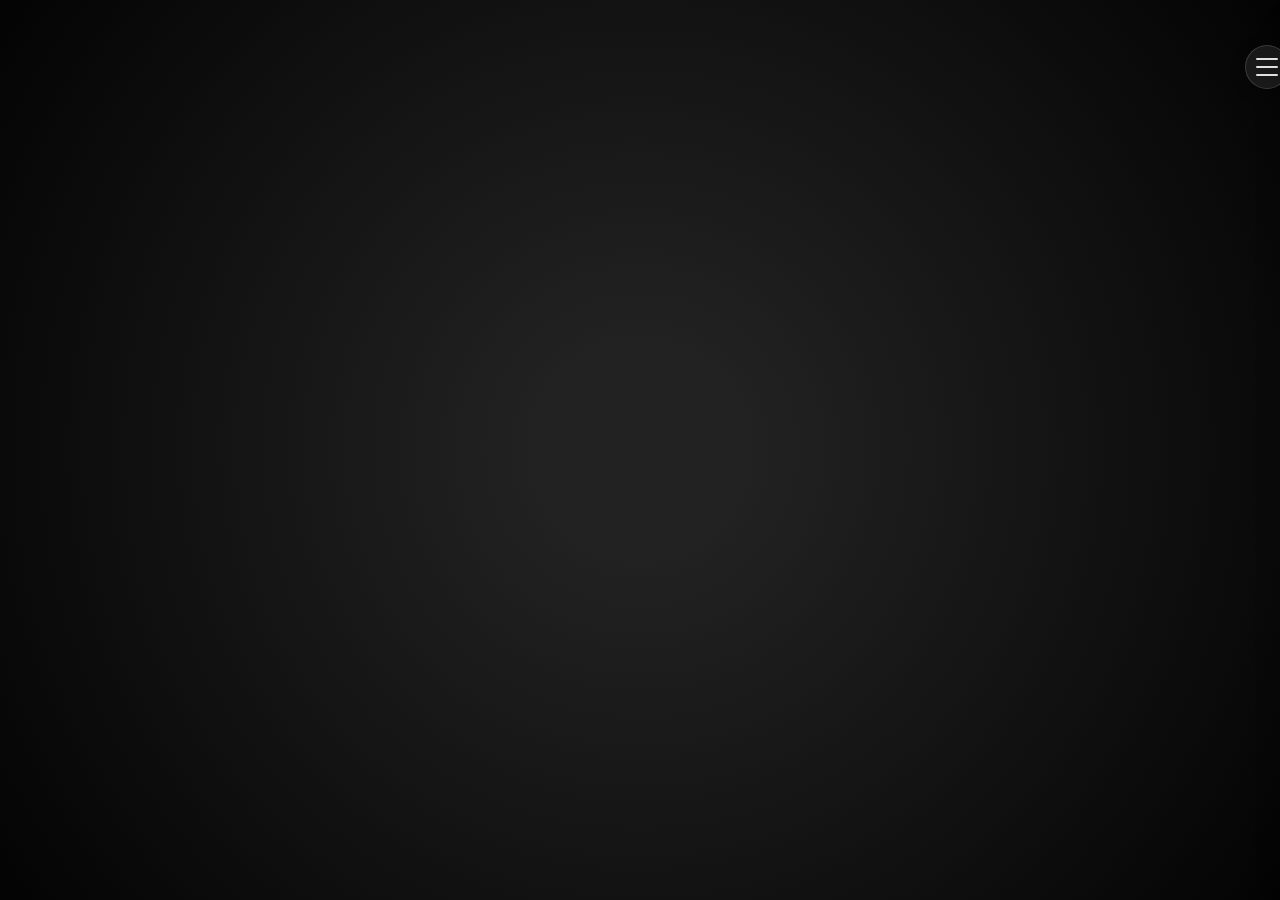
<file: index.html>
<!DOCTYPE html>
<html lang="ar" dir="rtl">
<head>
    <meta charset="UTF-8">
    <meta name="viewport" content="width=device-width, initial-scale=1.0">
    <meta name="description" content="تطبيق رسم ماندالا متوهجة تفاعلي يسمح لك بإنشاء أعمال فنية ساحرة بسهولة.">
    <title>SILK-ART</title>
    <link rel="stylesheet" href="style.css">
    <link href="https://fonts.googleapis.com/css2?family=Cairo:wght@400;600&display=swap" rel="stylesheet">
</head>
<body>
    <div class="app">
        <div class="canvas-container">
            <canvas id="bgCanvas"></canvas>
            <canvas id="drawCanvas"></canvas>
        </div>

        <div class="controls hidden" id="sidebar">
            <button class="toggle-btn" id="toggleBtn" title="إخفاء/إظهار القائمة">
                <div class="bar bar1"></div>
                <div class="bar bar2"></div>
                <div class="bar bar3"></div>
            </button>

            <h3><svg xmlns="http://www.w3.org/2000/svg" width="24" height="24" viewBox="0 0 24 24" fill="none" stroke="currentColor" stroke-width="2" stroke-linecap="round" stroke-linejoin="round" style="vertical-align: middle; margin-left: 8px;"><path d="M12 3a6 6 0 0 0 9 9 9 9 0 1 1-9-9Z"></path></svg> إعدادات الرسم</h3>
            
            <div class="preview" id="brushPreview"></div>
            
            <div class="row">
                <label for="sym">التكرار</label>
                <input id="sym" type="range" min="1" max="20" value="6">
                <span class="value" id="symVal">6</span>
            </div>
            
            <div class="row">
                <label for="size">سمك الخط</label>
                <input id="size" type="range" min="0.5" max="30" step="0.5" value="2">
                <span class="value" id="sizeVal">2.0</span>
            </div>
            
            <div class="row">
                <label for="glow">التوهج</label>
                <input id="glow" type="range" min="0" max="60" value="10"> <span class="value" id="glowVal">10</span>
            </div>

            <div class="row">
                <label for="fade">الشفافية</label>
                <input id="fade" type="range" min="0" max="1" step="0.01" value="0">
                <span class="value" id="fadeVal">0.00</span>
            </div>
            
            <div class="row">
                <label for="gradSpeed">تدرج متحرك</label>
                <input id="gradSpeed" type="range" min="0" max="5" step="0.1" value="0.5">
                <span class="value" id="gradVal">0.5</span>
            </div>
            
            <div class="row">
                <label for="col">اللون</label>
                <input id="col" type="color" value="#00ffff">
                <button id="random" class="small" title="لون عشوائي">🎲</button>
            </div>
            
            <div class="row">
                <button id="undo" class="action-button" title="تراجع عن آخر خطوة">تراجع</button>
                <button id="clear" class="action-button" title="مسح كل الرسم">مسح</button>
                <button id="save" class="action-button" title="حفظ الرسمة كصورة">حفظ</button>
            </div>
            
            <div class="footer">
                إسحب وارسم — الشكل يتكرر تلقائيًا
                <div>by <strong>ELMOSHY</strong></div>
            </div>
        </div>
    </div>

    <script src="script.js" defer></script>
</body>
</html>
</file>
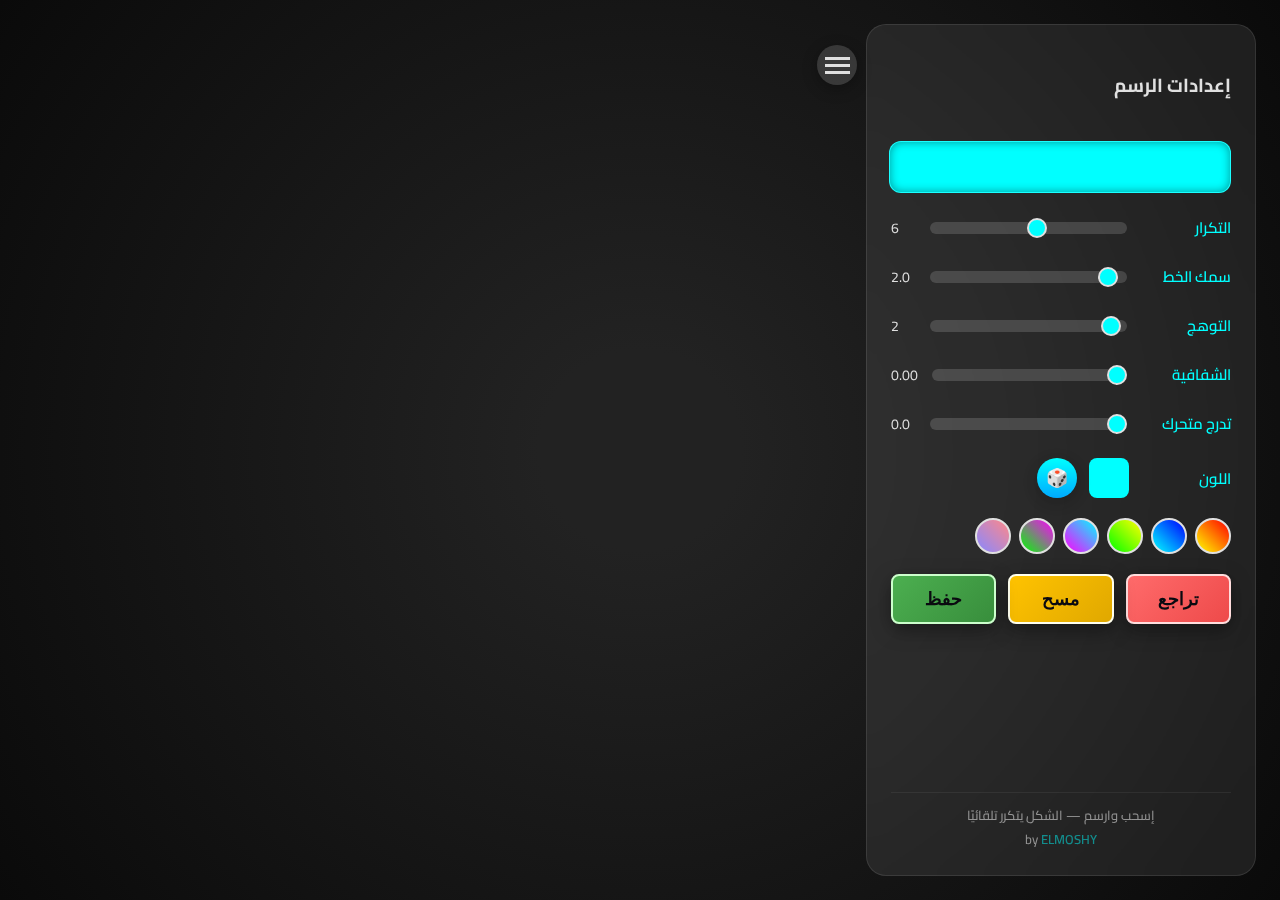
<file: art.html>
<!DOCTYPE html>
<html lang="ar" dir="rtl">
<head>
    <meta charset="UTF-8">
    <meta name="viewport" content="width=device-width, initial-scale=1.0">
    <title>فن الأضواء الساحرة</title>
    <link href="https://fonts.googleapis.com/css2?family=Cairo:wght@400;600&display=swap" rel="stylesheet">
    <style>
        :root {
            --bg: #0A0A10;
            --panel: rgba(255, 255, 255, 0.08);
            --glass: rgba(255, 255, 255, 0.15);
            --text: #E0E0E0;
            --accent: #00ffff;
            font-family: "Cairo", sans-serif;
        }
        html, body {
            height: 100%;
            margin: 0;
            background-color: var(--bg);
            color: var(--text);
            overflow: hidden;
        }
        .app {
            position: relative;
            height: 100vh;
            width: 100%;
            padding: 0;
        }
        .canvas-container {
            position: absolute;
            top: 0;
            left: 0;
            right: 0;
            bottom: 0;
            border-radius: 0;
            overflow: hidden;
            box-shadow: 0 12px 40px rgba(0, 0, 0, 0.6);
            touch-action: none;
        }
        canvas {
            position: absolute;
            top: 0;
            left: 0;
            width: 100%;
            height: 100%;
            display: block;
        }
        .controls {
            position: fixed;
            top: 24px;
            bottom: 24px;
            right: 24px;
            width: 340px;
            padding: 24px;
            border-radius: 20px;
            background: var(--panel);
            backdrop-filter: blur(12px);
            display: flex;
            flex-direction: column;
            gap: 20px;
            z-index: 10;
            border: 1px solid rgba(255, 255, 255, 0.1);
            transition: transform 0.4s ease, width 0.4s ease;
        }
        .controls.hidden {
            transform: translateX(calc(100% + 24px));
        }
        .toggle-btn {
            position: absolute;
            top: 20px;
            left: -50px;
            width: 40px;
            height: 40px;
            border-radius: 50%;
            border: none;
            cursor: pointer;
            background: var(--glass);
            color: var(--text);
            font-weight: bold;
            font-size: 20px;
            transition: all 0.3s;
            box-shadow: 0 4px 15px rgba(0, 0, 0, 0.3);
            display: flex;
            align-items: center;
            justify-content: center;
            padding: 0; /* إضافة: لإزالة أي مسافة داخلية */
            flex-direction: column; /* إضافة: لتنسيق أشرطة الهامبرغر */
        }
        .toggle-btn:hover {
            background: rgba(255, 255, 255, 0.25);
        }
        .bar {
            width: 25px;
            height: 3px;
            background-color: var(--text);
            margin: 2px 0;
            transition: all 0.4s ease;
        }
        .row {
            display: flex;
            gap: 12px;
            align-items: center;
            flex-wrap: wrap;
        }
        label {
            font-size: 15px;
            font-weight: 600;
            min-width: 90px;
            color: var(--accent);
        }
        input[type=range] {
            flex: 1;
            -webkit-appearance: none;
            height: 12px;
            background: var(--glass);
            border-radius: 6px;
            outline: none;
        }
        input[type=range]::-webkit-slider-thumb {
            -webkit-appearance: none;
            width: 20px;
            height: 20px;
            border-radius: 50%;
            background: var(--accent);
            border: 2px solid var(--text);
            cursor: pointer;
            transition: all 0.2s;
        }
        input[type=range]::-webkit-slider-thumb:hover {
            transform: scale(1.1);
            background: #fff;
        }
        .value {
            font-size: 14px;
            min-width: 25px;
            text-align: left;
            color: var(--text);
        }
        input[type=color] {
            -webkit-appearance: none;
            border: none;
            background: transparent;
            width: 40px;
            height: 40px;
            cursor: pointer;
            padding: 0;
        }
        input[type=color]::-webkit-color-swatch-wrapper {
            padding: 0;
        }
        input[type=color]::-webkit-color-swatch {
            border: none;
            border-radius: 8px;
        }
        button {
            background: linear-gradient(180deg, var(--accent), #00aaff);
            color: var(--bg);
            border: none;
            padding: 10px 16px;
            border-radius: 12px;
            font-weight: 600;
            cursor: pointer;
            font-size: 14px;
            transition: all 0.3s;
            box-shadow: 0 4px 15px rgba(0, 0, 0, 0.2);
        }
        button:hover {
            background: linear-gradient(180deg, #00ffff, #00aaff);
            transform: translateY(-3px);
            box-shadow: 0 6px 20px rgba(0, 0, 0, 0.3);
        }
        .action-button {
            flex: 1;
            padding: 12px 10px;
            text-align: center;
            border-radius: 8px;
            height: auto;
            width: auto;
            font-size: 18px;
            font-weight: bold;
            color: var(--bg);
            background: linear-gradient(135deg, #00d4ff, #0994cc);
            border: 2px solid var(--text);
            box-shadow: 0 6px 20px rgba(0, 0, 0, 0.4);
        }
        .action-button:hover {
            transform: translateY(-5px) scale(1.02);
            background: linear-gradient(135deg, #00eaff, #0acaff);
            box-shadow: 0 8px 25px rgba(0, 0, 0, 0.5);
        }
        #undo.action-button { background: linear-gradient(135deg, #ff6b6b, #ee4a4a); border-color: #fdd; }
        #clear.action-button { background: linear-gradient(135deg, #ffc300, #e0a800); border-color: #ffe;}
        #save.action-button { background: linear-gradient(135deg, #4CAF50, #388E3C); border-color: #cfc; }
        .small {
            width: 40px;
            height: 40px;
            padding: 0;
            font-size: 18px;
            border-radius: 50%;
        }
        .preview {
            width: 100%;
            height: 50px;
            border-radius: 12px;
            background: var(--glass);
            box-shadow: inset 0 0 10px rgba(0, 0, 0, 0.4);
            border: 1px solid rgba(255, 255, 255, 0.1);
        }
        .palettes {
            display: flex;
            gap: 8px;
            flex-wrap: wrap;
        }
        .palette {
            width: 32px;
            height: 32px;
            border-radius: 50%;
            cursor: pointer;
            border: 2px solid var(--text);
            transition: transform 0.2s, box-shadow 0.2s;
        }
        .palette:hover {
            transform: scale(1.1);
            box-shadow: 0 0 10px var(--accent);
        }
        .footer {
            margin-top: auto;
            font-size: 13px;
            opacity: 0.6;
            text-align: center;
            padding-top: 10px;
            border-top: 1px solid rgba(255, 255, 255, 0.1);
        }
        .footer strong {
            color: var(--accent);
            font-weight: 600;
            opacity: 0.8;
        }

        /* --- تعديلات Mobile Responsive --- */
        @media (max-width: 768px) {
            .controls {
                width: 90vw;
                right: 5vw;
                left: auto;
                top: 10px;
                bottom: 10px;
                padding: 16px;
                transform: translateX(0);
                transition: transform 0.4s ease;
            }
            .controls.hidden {
                transform: translateX(100vw);
            }
            .toggle-btn {
                position: fixed;
                top: 20px;
                right: 20px;
                left: auto;
                z-index: 11;
                background: var(--glass);
                box-shadow: 0 4px 15px rgba(0, 0, 0, 0.3);
                transition: transform 0.4s ease;
                display: flex;
                align-items: center;
                justify-content: center;
                padding: 0;
            }
            /* إخفاء شريط الهامبرغر عند فتح القائمة */
            .controls:not(.hidden) .toggle-btn {
                transform: translateX(calc(100% + 24px)); /* إخفاء الزرار مع القائمة */
            }
        }
    </style>
</head>
<body>
    <div class="app">
        <div class="canvas-container">
            <canvas id="bgCanvas"></canvas>
            <canvas id="drawCanvas"></canvas>
        </div>

        <div class="controls" id="sidebar">
            <button class="toggle-btn" id="toggleBtn">
                <div class="bar"></div>
                <div class="bar"></div>
                <div class="bar"></div>
            </button>
            <h3>إعدادات الرسم</h3>
            <div class="preview" id="brushPreview"></div>
            <div class="row">
                <label>التكرار</label>
                <input id="sym" type="range" min="1" max="12" value="6">
                <span class="value" id="symVal">6</span>
            </div>
            <div class="row">
                <label>سمك الخط</label>
                <input id="size" type="range" min="0.5" max="30" step="0.5" value="2">
                <span class="value" id="sizeVal">2</span>
            </div>
            <div class="row">
                <label>التوهج</label>
                <input id="glow" type="range" min="0" max="60" value="2">
                <span class="value" id="glowVal">2</span>
            </div>
            <div class="row">
                <label>الشفافية</label>
                <input id="fade" type="range" min="0" max="1" step="0.01" value="0">
                <span class="value" id="fadeVal">0.00</span>
            </div>
            <div class="row">
                <label>تدرج متحرك</label>
                <input id="gradSpeed" type="range" min="0" max="5" step="0.1" value="0">
                <span class="value" id="gradVal">0.0</span>
            </div>
            <div class="row">
                <label>اللون</label>
                <input id="col" type="color" value="#00ffff">
                <button id="random" class="small">🎲</button>
            </div>
            <div class="palettes">
                <div class="palette" style="background:linear-gradient(45deg,#ff0,#f00);" data-colors="#ff0,#f00"></div>
                <div class="palette" style="background:linear-gradient(45deg,#0ff,#00f);" data-colors="#0ff,#00f"></div>
                <div class="palette" style="background:linear-gradient(45deg,#0f0,#ff0);" data-colors="#0f0,#ff0"></div>
                <div class="palette" style="background:linear-gradient(45deg,#f0f,#0ff);" data-colors="#f0f,#0ff"></div>
                <div class="palette" style="background:linear-gradient(45deg,#0f0,#f0f);" data-colors="#0f0,#f0f"></div>
                <div class="palette" style="background:linear-gradient(45deg,#88f,#f88);" data-colors="#88f,#f88"></div>
            </div>
            <div class="row">
                <button id="undo" class="action-button">تراجع</button>
                <button id="clear" class="action-button">مسح</button>
                <button id="save" class="action-button">حفظ</button>
            </div>
            <div class="footer">
                إسحب وارسم — الشكل يتكرر تلقائيًا
                <div>by <strong>ELMOSHY</strong></div>
            </div>
        </div>
    </div>

    <script>
        document.addEventListener('DOMContentLoaded', () => {
            const bgCanvas = document.getElementById("bgCanvas");
            const bgCtx = bgCanvas.getContext("2d");
            const drawCanvas = document.getElementById("drawCanvas");
            const drawCtx = drawCanvas.getContext("2d");

            const sidebar = document.getElementById("sidebar");
            const toggleBtn = document.getElementById("toggleBtn");
            const controls = {
                sym: document.getElementById('sym'),
                symVal: document.getElementById('symVal'),
                size: document.getElementById('size'),
                sizeVal: document.getElementById('sizeVal'),
                glow: document.getElementById('glow'),
                glowVal: document.getElementById('glowVal'),
                fade: document.getElementById('fade'),
                fadeVal: document.getElementById('fadeVal'),
                gradSpeed: document.getElementById('gradSpeed'),
                gradVal: document.getElementById('gradVal'),
                color: document.getElementById('col'),
                preview: document.getElementById('brushPreview'),
                clearBtn: document.getElementById('clear'),
                undoBtn: document.getElementById('undo'),
                saveBtn: document.getElementById('save'),
                randomBtn: document.getElementById('random'),
                palettes: document.querySelectorAll(".palette")
            };

            const state = {
                drawing: false,
                pointerId: null,
                lastPoints: [],
                paths: [],
                dpr: window.devicePixelRatio || 1,
                sidebarVisible: true,
                gradShift: 0,
                settings: {
                    symmetry: parseInt(controls.sym.value),
                    size: parseFloat(controls.size.value),
                    glow: parseInt(controls.glow.value),
                    fadeAlpha: parseFloat(controls.fade.value),
                    color: controls.color.value,
                    gradSpeed: parseFloat(controls.gradSpeed.value)
                }
            };

            function updateUI() {
                controls.symVal.textContent = state.settings.symmetry;
                controls.sizeVal.textContent = state.settings.size.toFixed(1);
                controls.glowVal.textContent = state.settings.glow;
                controls.fadeVal.textContent = state.settings.fadeAlpha.toFixed(2);
                controls.gradVal.textContent = state.settings.gradSpeed.toFixed(1);
                controls.preview.style.background = state.settings.color;
            }

            function resizeCanvas() {
                const r = drawCanvas.parentElement.getBoundingClientRect();
                [bgCanvas, drawCanvas].forEach(c => {
                    c.width = r.width * state.dpr;
                    c.height = r.height * state.dpr;
                });
                bgCtx.setTransform(state.dpr, 0, 0, state.dpr, 0, 0);
                drawCtx.setTransform(state.dpr, 0, 0, state.dpr, 0, 0);

                const g = bgCtx.createRadialGradient(r.width/2, r.height/2, 100, r.width/2, r.height/2, r.width/1.2);
                g.addColorStop(0, "#222");
                g.addColorStop(1, "#000");
                bgCtx.fillStyle = g;
                bgCtx.fillRect(0, 0, bgCanvas.width, bgCanvas.height);

                redrawAll();
            }

            function drawPath(points, s) {
                if (points.length < 2) return;
                const w = drawCanvas.width / state.dpr;
                const h = drawCanvas.height / state.dpr;
                const cx = w / 2, cy = h / 2;
                drawCtx.lineCap = 'round';
                drawCtx.lineJoin = 'round';
                drawCtx.lineWidth = s.size;
                
                drawCtx.globalAlpha = 1 - s.fadeAlpha;

                let color = s.color;
                if (s.gradSpeed > 0) {
                    state.gradShift += s.gradSpeed;
                    const g = drawCtx.createLinearGradient(0, 0, w, 0);
                    g.addColorStop(0, `hsl(${ (state.gradShift) % 360 },80%,60%)`);
                    g.addColorStop(1, `hsl(${ (state.gradShift + 120) % 360 },80%,60%)`);
                    color = g;
                }

                drawCtx.strokeStyle = color;
                drawCtx.shadowColor = s.color;
                drawCtx.shadowBlur = s.glow;
                drawCtx.globalCompositeOperation = 'lighter';

                for (let i = 0; i < s.symmetry; i++) {
                    const angle = i * 2 * Math.PI / s.symmetry;

                    drawCtx.save();
                    drawCtx.translate(cx, cy);
                    drawCtx.rotate(angle);
                    drawCtx.translate(-cx, -cy);
                    drawCtx.beginPath();
                    drawCtx.moveTo(points[0].x, points[0].y);
                    for (let j = 1; j < points.length; j++) {
                        const midx = (points[j-1].x + points[j].x) / 2;
                        const midy = (points[j-1].y + points[j].y) / 2;
                        drawCtx.quadraticCurveTo(points[j-1].x, points[j-1].y, midx, midy);
                    }
                    drawCtx.stroke();
                    drawCtx.restore();

                    drawCtx.save();
                    drawCtx.translate(cx, cy);
                    drawCtx.rotate(angle);
                    drawCtx.scale(-1, 1);
                    drawCtx.translate(-cx, -cy);
                    drawCtx.beginPath();
                    drawCtx.moveTo(points[0].x, points[0].y);
                    for (let j = 1; j < points.length; j++) {
                        const midx = (points[j-1].x + points[j].x) / 2;
                        const midy = (points[j-1].y + points[j].y) / 2;
                        drawCtx.quadraticCurveTo(points[j-1].x, points[j-1].y, midx, midy);
                    }
                    drawCtx.stroke();
                    drawCtx.restore();
                }
                drawCtx.globalCompositeOperation = 'source-over';
                
                drawCtx.globalAlpha = 1;
            }

            function redrawAll() {
                drawCtx.clearRect(0, 0, drawCanvas.width, drawCanvas.height);
                for (const p of state.paths) {
                    drawPath(p.points, p.settings);
                }
            }

            function mainLoop() {
                if (state.drawing && state.lastPoints.length > 1) {
                    drawPath(state.lastPoints, state.settings);
                }
                requestAnimationFrame(mainLoop);
            }

            function setupEventHandlers() {
                toggleBtn.onclick = () => {
                    sidebar.classList.toggle("hidden");
                };

                Object.keys(controls).forEach(key => {
                    if (controls[key] && controls[key].type === 'range') {
                        controls[key].oninput = e => {
                            const value = parseFloat(e.target.value);
                            if (key === 'sym') {
                                state.settings.symmetry = parseInt(value);
                            } else if (key === 'fade') {
                                state.settings.fadeAlpha = value;
                            } else {
                                state.settings[key] = value;
                            }
                            updateUI();
                        };
                    }
                });
                
                controls.color.oninput = e => { state.settings.color = e.target.value; updateUI(); };

                controls.clearBtn.onclick = () => {
                    state.paths = [];
                    drawCtx.clearRect(0, 0, drawCanvas.width, drawCanvas.height);
                };

                controls.undoBtn.onclick = () => {
                    state.paths.pop();
                    redrawAll();
                };

                controls.saveBtn.onclick = () => {
                    const tempCanvas = document.createElement("canvas");
                    tempCanvas.width = bgCanvas.width;
                    tempCanvas.height = bgCanvas.height;
                    const tempCtx = tempCanvas.getContext("2d");
                    tempCtx.drawImage(bgCanvas, 0, 0);
                    tempCtx.drawImage(drawCanvas, 0, 0);
                    const link = document.createElement("a");
                    link.download = "art.png";
                    link.href = tempCanvas.toDataURL("image/png");
                    link.click();
                };

                controls.randomBtn.onclick = () => {
                    const randomColor = `#${Math.floor(Math.random()*16777215).toString(16).padStart(6, '0')}`;
                    state.settings.color = randomColor;
                    controls.color.value = randomColor;
                    updateUI();
                };

                controls.palettes.forEach(p => {
                    p.onclick = () => {
                        const cols = p.dataset.colors.split(",");
                        state.settings.color = cols[0];
                        controls.color.value = cols[0];
                        updateUI();
                    };
                });

                function pos(e) {
                    const r = drawCanvas.getBoundingClientRect();
                    if (e.touches) e = e.touches[0];
                    return { x: (e.clientX - r.left), y: (e.clientY - r.top) };
                }

                function startDraw(e) {
                    e.preventDefault();
                    if (window.innerWidth <= 768 && !sidebar.classList.contains('hidden')) {
                        return;
                    }
                    state.drawing = true;
                    state.lastPoints = [pos(e)];
                    state.paths.push({ points: state.lastPoints, settings: { ...state.settings } });
                }
                function moveDraw(e) {
                    if (!state.drawing) return;
                    state.lastPoints.push(pos(e));
                }
                function endDraw() { state.drawing = false; }

                drawCanvas.addEventListener("mousedown", startDraw);
                drawCanvas.addEventListener("mousemove", moveDraw);
                window.addEventListener("mouseup", endDraw);

                drawCanvas.addEventListener("touchstart", startDraw, { passive: false });
                drawCanvas.addEventListener("touchmove", moveDraw, { passive: false });
                window.addEventListener("touchend", endDraw);
            }

            window.addEventListener("resize", resizeCanvas);
            updateUI();
            resizeCanvas();
            setupEventHandlers();
            mainLoop();
        });
    </script>
</body>
</html>
</file>
<file: style.css>
/* --- General Variables & Setup --- */
:root {
    --bg: #0A0A10;
    --panel: rgba(255, 255, 255, 0.08);
    --glass: rgba(255, 255, 255, 0.15);
    --text: #E0E0E0;
    --accent: #00ffff;
    font-family: "Cairo", sans-serif;
}

html, body {
    height: 100%;
    margin: 0;
    background-color: var(--bg);
    color: var(--text);
    overflow: hidden;
}

/* --- Main App Layout --- */
.app {
    position: relative;
    height: 100vh;
    width: 100%;
}

.canvas-container {
    position: absolute;
    top: 0; left: 0; right: 0; bottom: 0;
    touch-action: none;
}

canvas {
    position: absolute;
    top: 0; left: 0;
    width: 100%;
    height: 100%;
    display: block;
}

/* --- Controls Sidebar --- */
.controls {
    position: fixed;
    top: 24px; bottom: 24px; right: 24px;
    width: 340px;
    padding: 24px;
    border-radius: 20px;
    background: var(--panel);
    backdrop-filter: blur(12px);
    display: flex;
    flex-direction: column;
    gap: 16px;
    z-index: 10;
    border: 1px solid rgba(255, 255, 255, 0.1);
    transition: transform 0.4s cubic-bezier(0.25, 1, 0.5, 1);
    box-shadow: 0 12px 40px rgba(0, 0, 0, 0.6);
}

.controls.hidden {
    transform: translateX(calc(100% + 48px));
}

.controls h3 {
    margin: 0;
    color: var(--text);
    text-align: center;
    border-bottom: 1px solid var(--glass);
    padding-bottom: 12px;
}

/* --- Toggle Button --- */
.toggle-btn {
    position: absolute;
    top: 20px;
    left: -60px;
    width: 44px;
    height: 44px;
    border-radius: 50%;
    border: 1px solid var(--glass);
    cursor: pointer;
    background: var(--panel);
    backdrop-filter: blur(10px);
    transition: all 0.3s ease;
    box-shadow: 0 4px 15px rgba(0, 0, 0, 0.3);
    display: flex;
    align-items: center;
    justify-content: center;
    flex-direction: column;
    padding: 0;
}

.toggle-btn:hover {
    background: rgba(255, 255, 255, 0.25);
    transform: scale(1.1);
}

.bar {
    width: 22px;
    height: 2px;
    background-color: var(--text);
    margin: 3px 0;
    transition: all 0.4s ease;
    border-radius: 2px;
}

/* Hamburger to "X" animation */
.toggle-btn.active .bar1 {
    transform: rotate(-45deg) translate(-5px, 6px);
}
.toggle-btn.active .bar2 {
    opacity: 0;
}
.toggle-btn.active .bar3 {
    transform: rotate(45deg) translate(-5px, -6px);
}


/* --- Form Elements & Rows --- */
.row {
    display: flex;
    gap: 12px;
    align-items: center;
    flex-wrap: wrap;
}

label {
    font-size: 15px;
    font-weight: 600;
    min-width: 90px;
    color: var(--accent);
}

.value {
    font-size: 14px;
    min-width: 35px;
    text-align: left;
    color: var(--text);
    background: var(--glass);
    padding: 4px 8px;
    border-radius: 6px;
}

/* Input Range Slider */
input[type=range] {
    flex: 1;
    -webkit-appearance: none;
    height: 8px;
    background: var(--glass);
    border-radius: 4px;
    outline: none;
    transition: opacity 0.2s;
}

input[type=range]::-webkit-slider-thumb {
    -webkit-appearance: none;
    width: 20px;
    height: 20px;
    border-radius: 50%;
    background: var(--accent);
    border: 3px solid var(--bg);
    cursor: grab;
    transition: all 0.2s;
    box-shadow: 0 0 5px var(--accent), 0 0 10px var(--accent);
}

input[type=range]::-webkit-slider-thumb:hover {
    transform: scale(1.2);
}

input[type=range]:active::-webkit-slider-thumb {
    cursor: grabbing;
}

/* Color Picker */
input[type=color] {
    -webkit-appearance: none;
    border: none;
    background: transparent;
    width: 44px;
    height: 44px;
    cursor: pointer;
    padding: 0;
}

input[type=color]::-webkit-color-swatch-wrapper { padding: 0; }
input[type=color]::-webkit-color-swatch {
    border: 2px solid var(--glass);
    border-radius: 12px;
}

/* --- Buttons --- */
button {
    font-family: "Cairo", sans-serif;
    color: var(--bg);
    border: none;
    border-radius: 12px;
    font-weight: 600;
    cursor: pointer;
    font-size: 14px;
    transition: all 0.3s;
    box-shadow: 0 4px 15px rgba(0, 0, 0, 0.2);
}

button:hover {
    transform: translateY(-3px);
    box-shadow: 0 6px 20px rgba(0, 0, 0, 0.3);
}

.small {
    width: 44px;
    height: 44px;
    padding: 0;
    font-size: 20px;
    border-radius: 50%;
    background: var(--glass);
    color: var(--text);
    border: 1px solid var(--accent);
}

.action-button {
    flex: 1;
    padding: 12px 10px;
    font-size: 16px;
    font-weight: bold;
    color: #fff;
    border: none;
    text-shadow: 1px 1px 3px rgba(0,0,0,0.4);
}

#undo { background: linear-gradient(135deg, #ff6b6b, #ee4a4a); }
#clear { background: linear-gradient(135deg, #ffc300, #e0a800); }
#save { background: linear-gradient(135deg, #4CAF50, #388E3C); }

/* --- Preview & Palettes --- */
.preview {
    width: 100%;
    height: 40px;
    border-radius: 12px;
    background: var(--glass);
    box-shadow: inset 0 0 10px rgba(0, 0, 0, 0.4);
    border: 1px solid rgba(255, 255, 255, 0.1);
    transition: background 0.3s;
}

/* Palettes removed from here */
/* .palettes {
    display: flex;
    gap: 12px;
    flex-wrap: wrap;
    justify-content: center;
    border-top: 1px solid var(--glass);
    padding-top: 12px;
}

.palette {
    width: 36px;
    height: 36px;
    border-radius: 50%;
    cursor: pointer;
    border: 2px solid var(--text);
    transition: transform 0.2s, box-shadow 0.2s;
}

.palette:hover {
    transform: scale(1.15);
    box-shadow: 0 0 12px var(--accent);
} */

/* --- Footer --- */
.footer {
    margin-top: auto;
    font-size: 13px;
    opacity: 0.7;
    text-align: center;
    padding-top: 10px;
    border-top: 1px solid var(--glass);
}

.footer strong {
    color: var(--accent);
    font-weight: 600;
}

/* --- Mobile Responsive Design --- */
@media (max-width: 768px) {
    .controls {
        width: calc(100% - 40px);
        right: 20px;
        left: 20px;
        top: 15px; bottom: 15px;
        padding: 16px;
        transform: translateY(-120%);
    }

    .controls.hidden {
        transform: translateY(120%);
    }

    .toggle-btn {
        position: fixed;
        top: 20px;
        left: 20px;
        right: auto;
        z-index: 11;
    }
}
</file>
